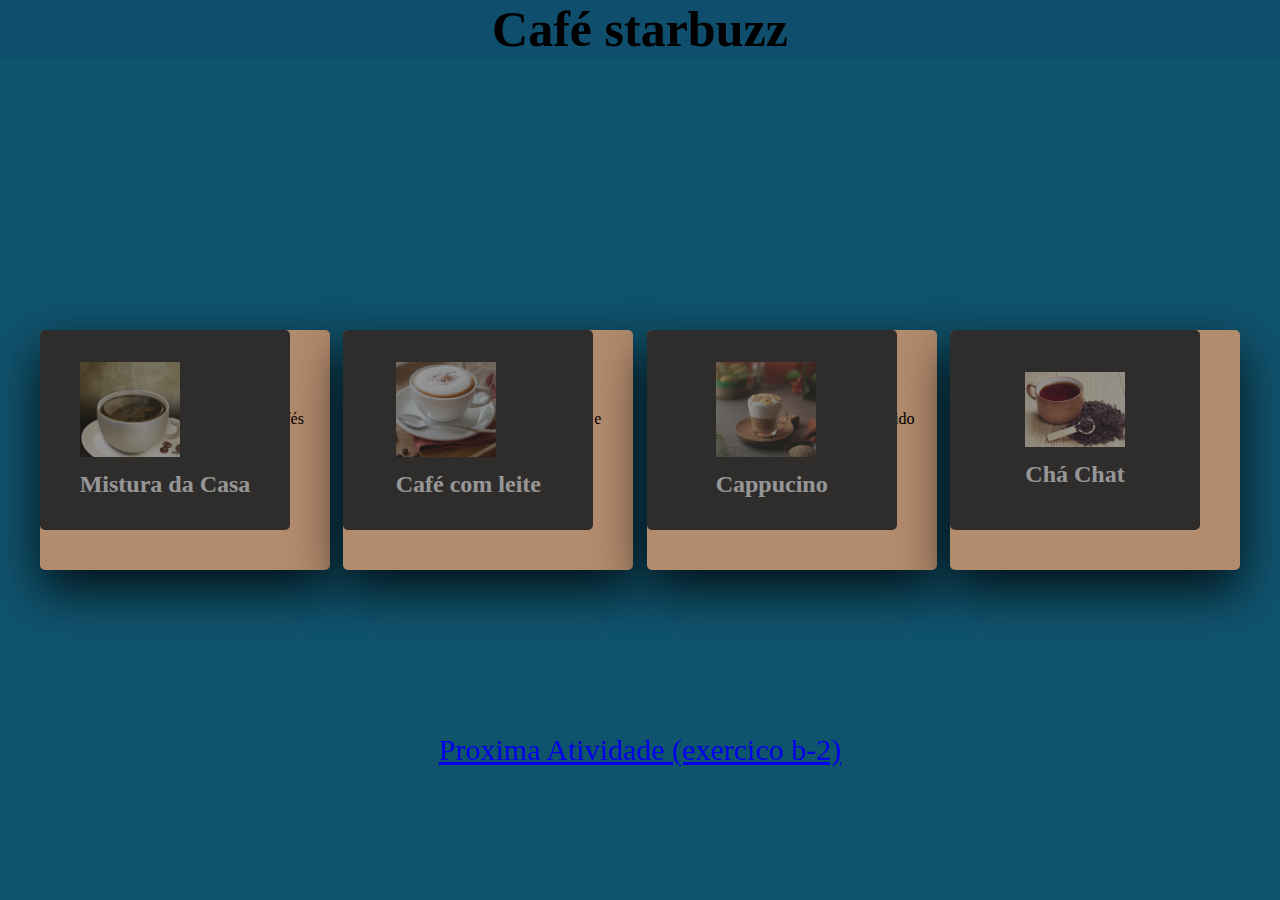
<file: index.html>
<!DOCTYPE html>
<html lang="en">
<head>
    <meta charset="UTF-8">
    <meta http-equiv="X-UA-Compatible" content="IE=edge">
    <meta name="viewport" content="width=device-width, initial-scale=1.0">
    <link rel="stylesheet" href="styles.css">
    <title>Exercicio1</title>

    <h1>Café starbuzz</h1>

</head>
<body>
    
    <div class="container">
        <div class="card">

            <div class="face face1">
                <div class="content">
                    <img src="img1.png" alt="">
                    <h3>Mistura da Casa</h3>
                </div>
            </div>

            <div class="face face2">
                <div class="content">
                    <p>Uma mistura suavee delicada de cafés do Mexico, Bolivia e Guatemala. </p>
                    <a href="#">R$1,49</a>
                </div>
            </div>

        </div>

        <div class="card">

            <div class="face face1">
                <div class="content">
                    <img src="IMG2.png" alt="">
                    <h3>Café com leite</h3>
                </div>
            </div>

            <div class="face face2">
                <div class="content">
                    <p>Café arábico expresso, leite fervido e xarope de chocolate. </p>
                    <a href="#">R$2,35</a>
                </div>
            </div>

        </div>

        <div class="card">

            <div class="face face1">
                <div class="content">
                    <img src="IMG3.png" alt="">
                    <h3>Cappucino</h3>
                </div>
            </div>

            <div class="face face2">
                <div class="content">
                    <p>Uma mistura de expresso, leite fervido e espuma. </p>
                    <a href="#">R$1,89</a>
                </div>
            </div>

        </div>

        <div class="card">

            <div class="face face1">
                <div class="content">
                    <img src="IMG4.png" alt="">
                    <h3>Chá Chat</h3>
                </div>
            </div>

            <div class="face face2">
                <div class="content">
                    <p>Uma bebida condimentada com chá preto, especiarias, leite e mel. </p>
                    <a href="#">R$1,85</a>
                </div>
            </div>

        </div>


    </div>

            <li> <a href="exercicio2do2.html">Proxima Atividade (exercico b-2) </a></li>



</body>
</html>
</file>
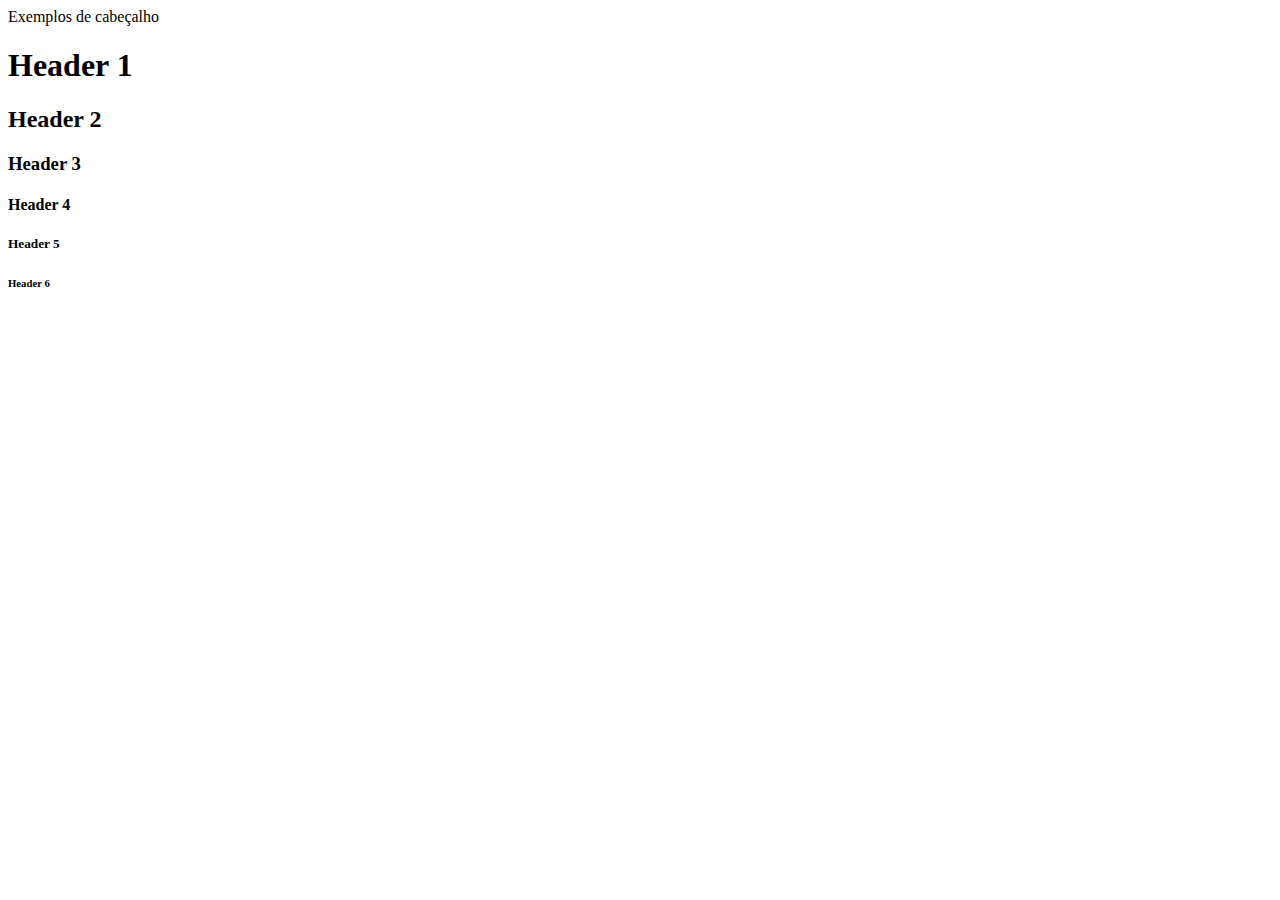
<file: Exercicio.html>
<!DOCTYPE html>

<html>

    <head>

        <title>Exercicio</title>
        <header>
        <p1> Exemplos de cabeçalho</p1>   

        <h1>Header 1</h1>
        <h2>Header 2</h2>
        <h3>Header 3</h3>
        <h4>Header 4</h4>
        <h5>Header 5</h5>
        <h6>Header 6</h6>

    </header>
    </head>
    <body>
    </body>
</html>
</file>
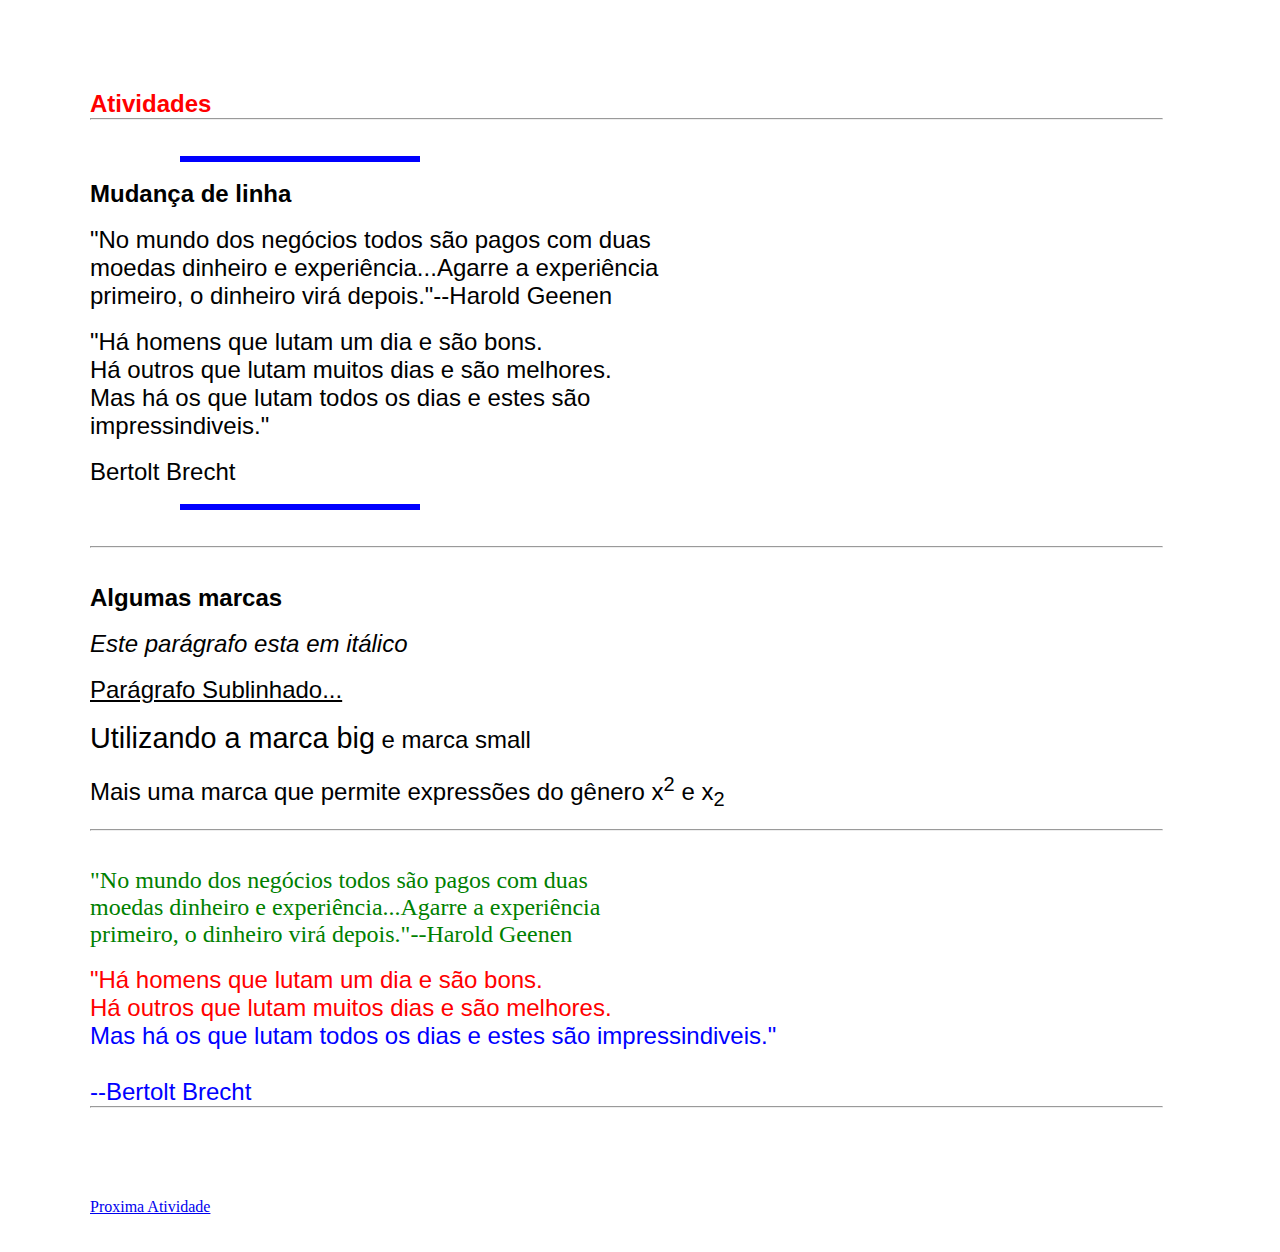
<file: exercicio2do2.html>
<!DOCTYPE html>

<html lang="pt-br">

  <head>
    <title>Atividades</title>
    <meta charset="utf-8">
    <link rel="stylesheet" href="stylesEx2.css">
  </head>

  <body>

    <h1 style= "color:red">Atividades</h1>


    <hr style="width:90%;text-align:left;margin-left:0"> <br><br>
    <hr size = 6 color = blue >

    <br>
    <h1>Mudança de linha</h1>
    <br>

    <p>"No mundo dos negócios todos são pagos com duas <br> moedas dinheiro e experiência...Agarre a experiência <br>primeiro, o dinheiro virá depois."--Harold Geenen</p>
    <br>
    <p>"Há homens que lutam um dia e são bons.<br>Há outros que lutam muitos dias e são melhores.<br>Mas há os que lutam todos os dias e estes são<br>impressindiveis."</p>
    <br>
    <p>Bertolt Brecht</p>
    <br>

    <hr size = 6 color = blue >

    <br><br>
    <hr style="width:90%;text-align:left;margin-left:0">

    <br><br>
    <p1><b>Algumas marcas</b></p1>
    <br><br>
    <p1><i>Este parágrafo esta em itálico</i></p1>
    <br><br>
    <p1><u>Parágrafo Sublinhado...</u></p1>
    <br><br>
    <p1><big>Utilizando a marca big</big><smal> e marca small</small></p1>
    <br><br>
    <p1>Mais uma marca que permite expressões do gênero x<SUP>2</SUP> e x<sub>2</sub></p1>
    <br><br>


    <hr style="width:90%;text-align:left;margin-left:0"> <br><br>

    <p style="color:green;font-size:16;font-family: sanserif">"No mundo dos negócios todos são pagos com duas <br> moedas dinheiro e experiência...Agarre a experiência <br>primeiro, o dinheiro virá depois."--Harold Geenen</p>
    <br>
    <p style="color:red;font-size:16;font-family: arial">"Há homens que lutam um dia e são bons.<br>Há outros que lutam muitos dias e são melhores.</p>
    <p style="color:blue;font-size:16;font-family: arial">Mas há os que lutam todos os dias e estes são impressindiveis."<br><br> --Bertolt Brecht</p>


    <hr style="width:90%;text-align:left;margin-left:0"> <br><br>


    <br><br><br>

            <a href="principal.html">Proxima Atividade</a>


    <br><br><br>


  </body>





</html>
</file>
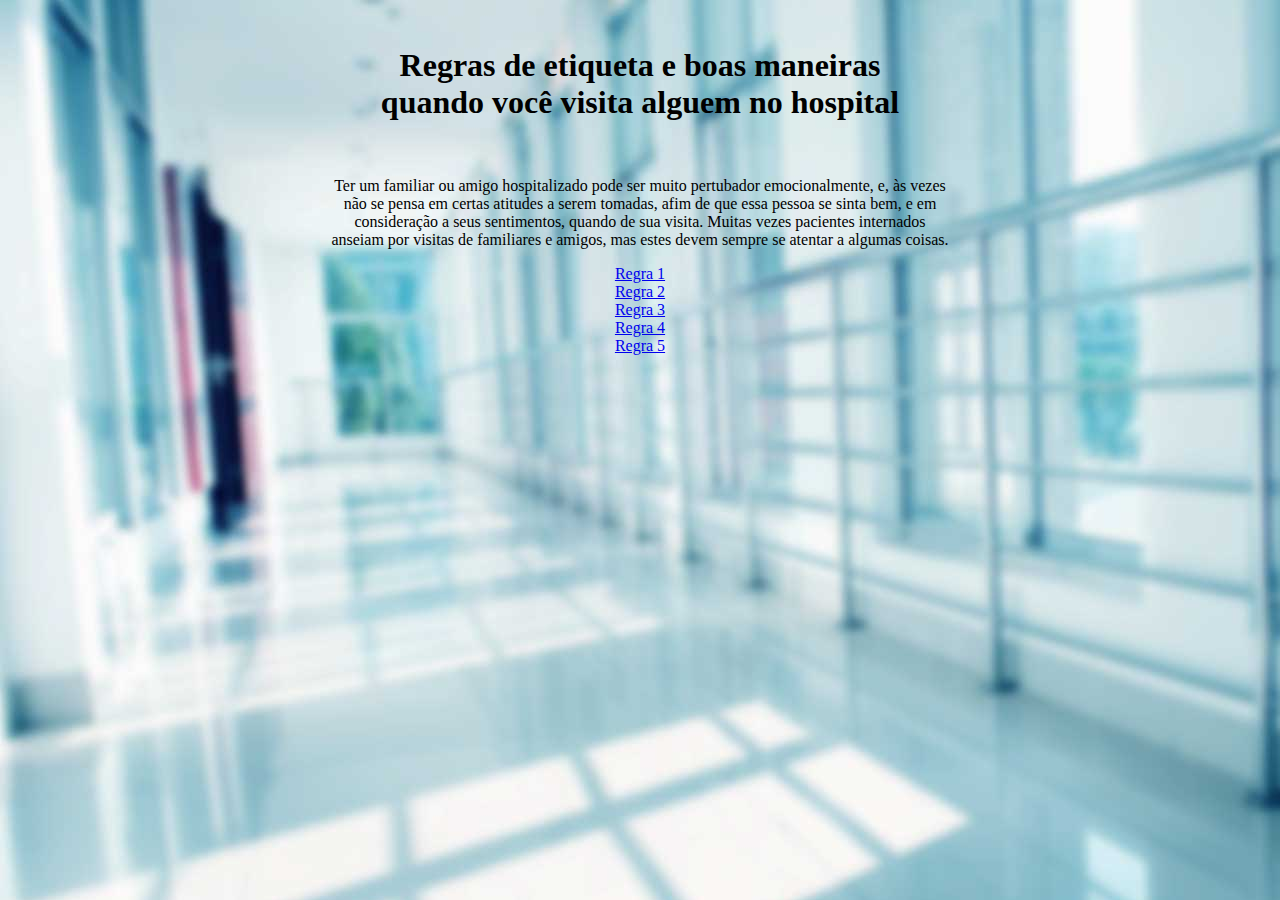
<file: principal.html>
<!DOCTYPE html>

<html lang="pt-br">

  <head>
    <title>Etiquetas e Boas Maneiras</title>
    <meta charset="utf-8">
  </head>

<body background="bg.png">


    <br>
    <h1><center>Regras de etiqueta e boas maneiras <br>quando você visita alguem no hospital</<center></h1>
    <br>

    <p><center > Ter um familiar ou amigo hospitalizado pode ser muito pertubador emocionalmente, e, às vezes<br>
        não se pensa em certas atitudes a serem tomadas, afim de que essa pessoa se sinta bem, e em <br>
        consideração a seus sentimentos, quando de sua visita. Muitas vezes pacientes internados <br>
        anseiam por visitas de familiares e amigos, mas estes devem sempre se atentar a algumas coisas.<br>
    </center></p>

                        <a href="regra1.html"><center>Regra 1</center></a>
                        <a href="regra2.html"><center>Regra 2</center></a>
                        <a href="regra3.html"><center>Regra 3</center></a>
                        <a href="regra4.html"><center>Regra 4</center></a>
                        <a href="regra5.html"><center>Regra 5</center></a>


  </body>

</html>
</file>
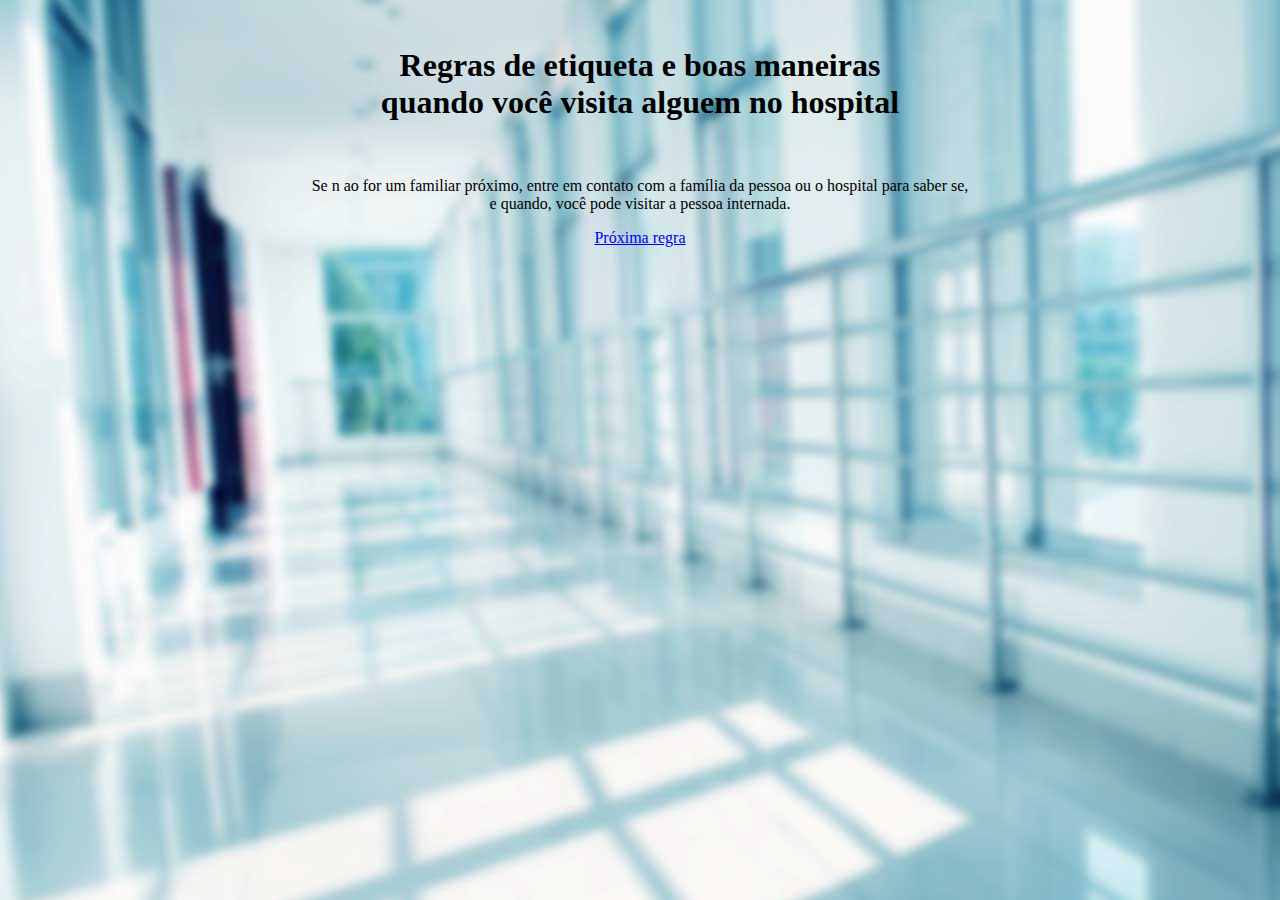
<file: regra1.html>
<!DOCTYPE html>

<html lang="pt-br">

  <head>
    <title>Etiquetas e Boas Maneiras</title>
    <meta charset="utf-8">
  </head>
  
<body background="bg.png">


    <br>
    <h1><center>Regras de etiqueta e boas maneiras <br>quando você visita alguem no hospital</<center></h1>
    <br>

    <p><center > Se n ao for um familiar próximo, entre em contato com a família da pessoa ou o hospital para saber se,<br>
     e quando, você pode visitar a pessoa internada.
    </center></p>

                        <a href="regra2.html"><center> Próxima regra</center></a>




  </body>

</html>
</file>
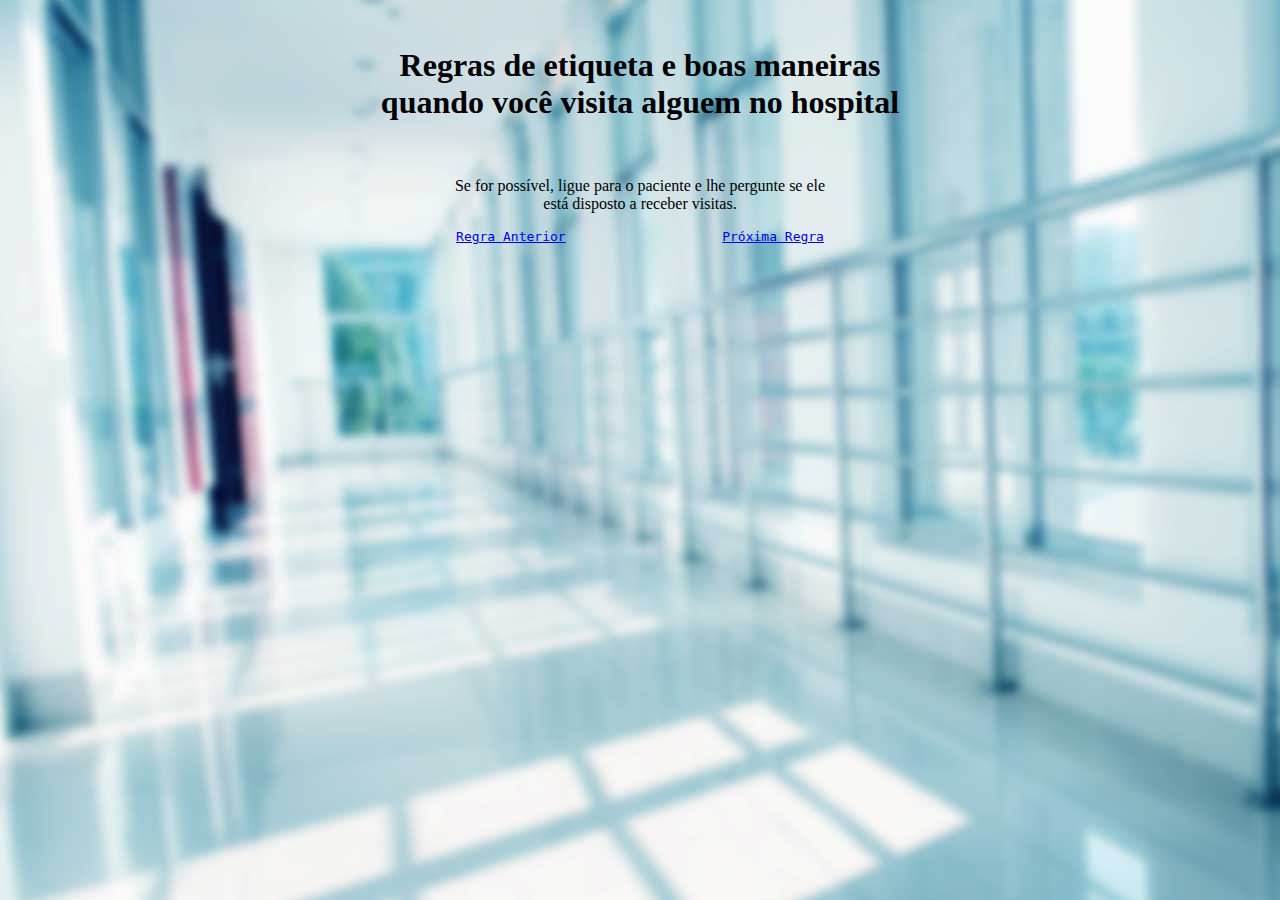
<file: regra2.html>
<!DOCTYPE html>

<html lang="pt-br">

  <head>
    <title>Etiquetas e Boas Maneiras</title>
    <meta charset="utf-8">
  </head>

<body background="bg.png">


    <br>
    <h1><center>Regras de etiqueta e boas maneiras <br>quando você visita alguem no hospital</<center></h1>
    <br>

    <p><center > Se for possível, ligue para o paciente e lhe pergunte se ele <br> está disposto a receber visitas.
    </center></p>

<center>

<pre>
<a href="regra1.html">Regra Anterior</a>                    <a href="regra3.html">Próxima Regra</a>
</pre>

</center>



  </body>

</html>
</file>
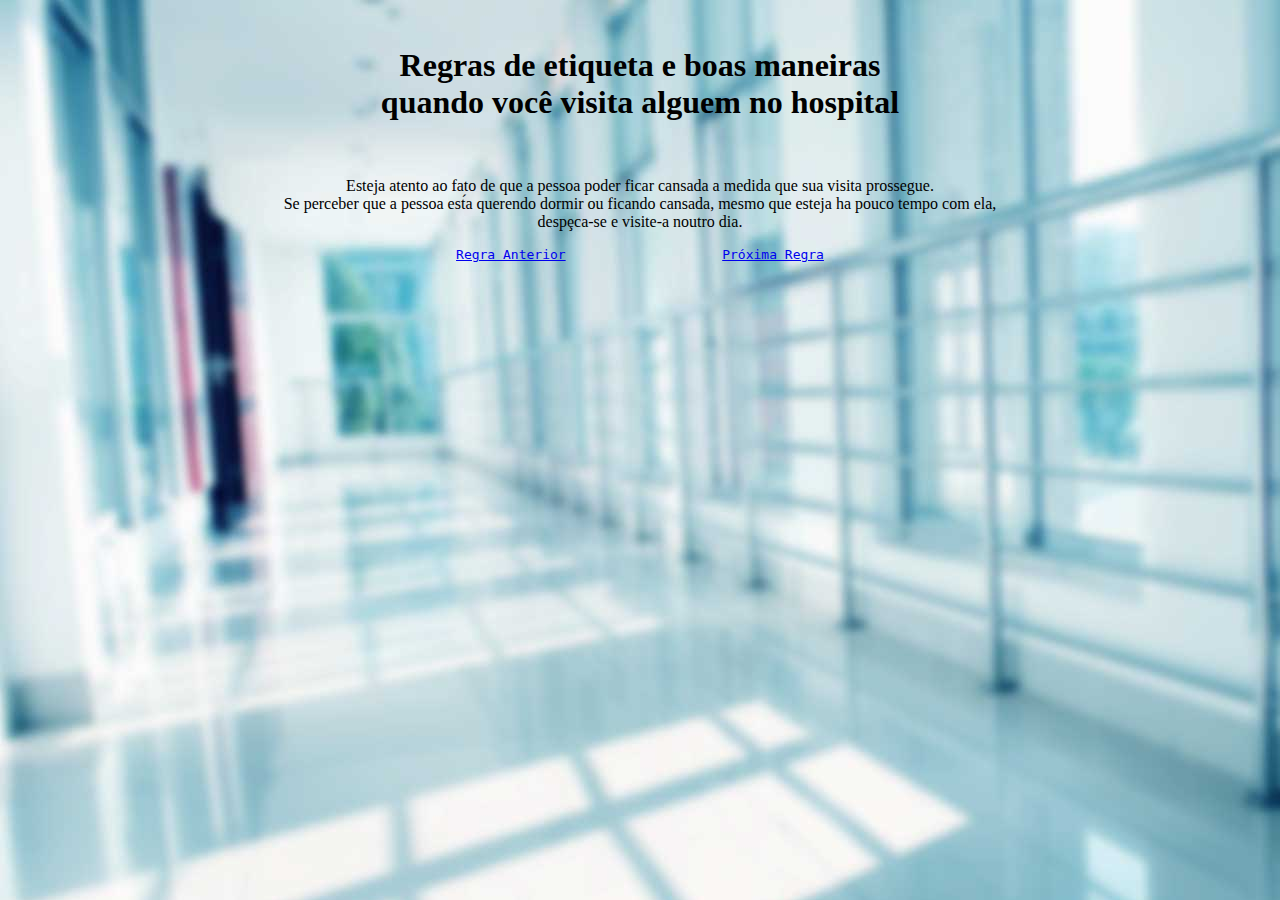
<file: regra3.html>
<!DOCTYPE html>

<html lang="pt-br">

  <head>
    <title>Etiquetas e Boas Maneiras</title>
    <meta charset="utf-8">
  </head>

<body background="bg.png">


    <br>
    <h1><center>Regras de etiqueta e boas maneiras <br>quando você visita alguem no hospital</<center></h1>
    <br>

    <p><center > Esteja atento ao fato de que a pessoa poder ficar cansada a medida que sua visita prossegue.<br>
    Se  perceber  que a pessoa est́a querendo dormir ou ficando cansada, mesmo que esteja ha pouco tempo com ela,<br>
    despȩca-se e visite-a noutro dia.
    </center></p>

<center>

<pre>
<a href="regra2.html">Regra Anterior</a>                    <a href="regra4.html">Próxima Regra</a>
</pre>

</center>



  </body>

</html>
</file>
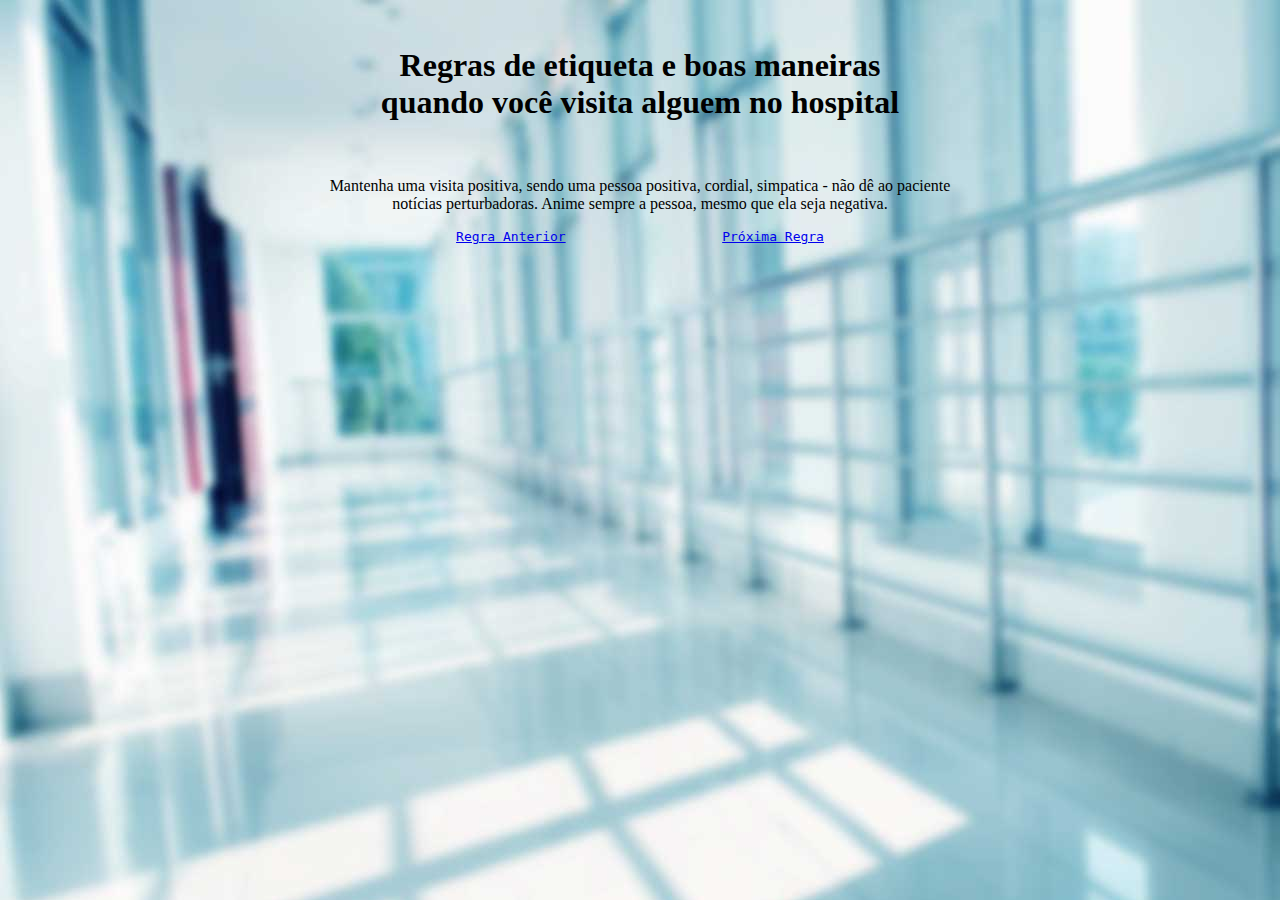
<file: regra4.html>
<!DOCTYPE html>

<html lang="pt-br">

  <head>
    <title>Etiquetas e Boas Maneiras</title>
    <meta charset="utf-8">
  </head>

<body background="bg.png">


    <br>
    <h1><center>Regras de etiqueta e boas maneiras <br>quando você visita alguem no hospital</<center></h1>
    <br>

    <p><center > Mantenha uma visita positiva, sendo uma pessoa positiva, cordial, simpatica - não dê ao paciente<br>
     notícias perturbadoras. Anime sempre a pessoa, mesmo que ela seja negativa.
    </center></p>

<center>

<pre>
<a href="regra3.html">Regra Anterior</a>                    <a href="regra5.html">Próxima Regra</a>
</pre>

</center>



  </body>

</html>
</file>
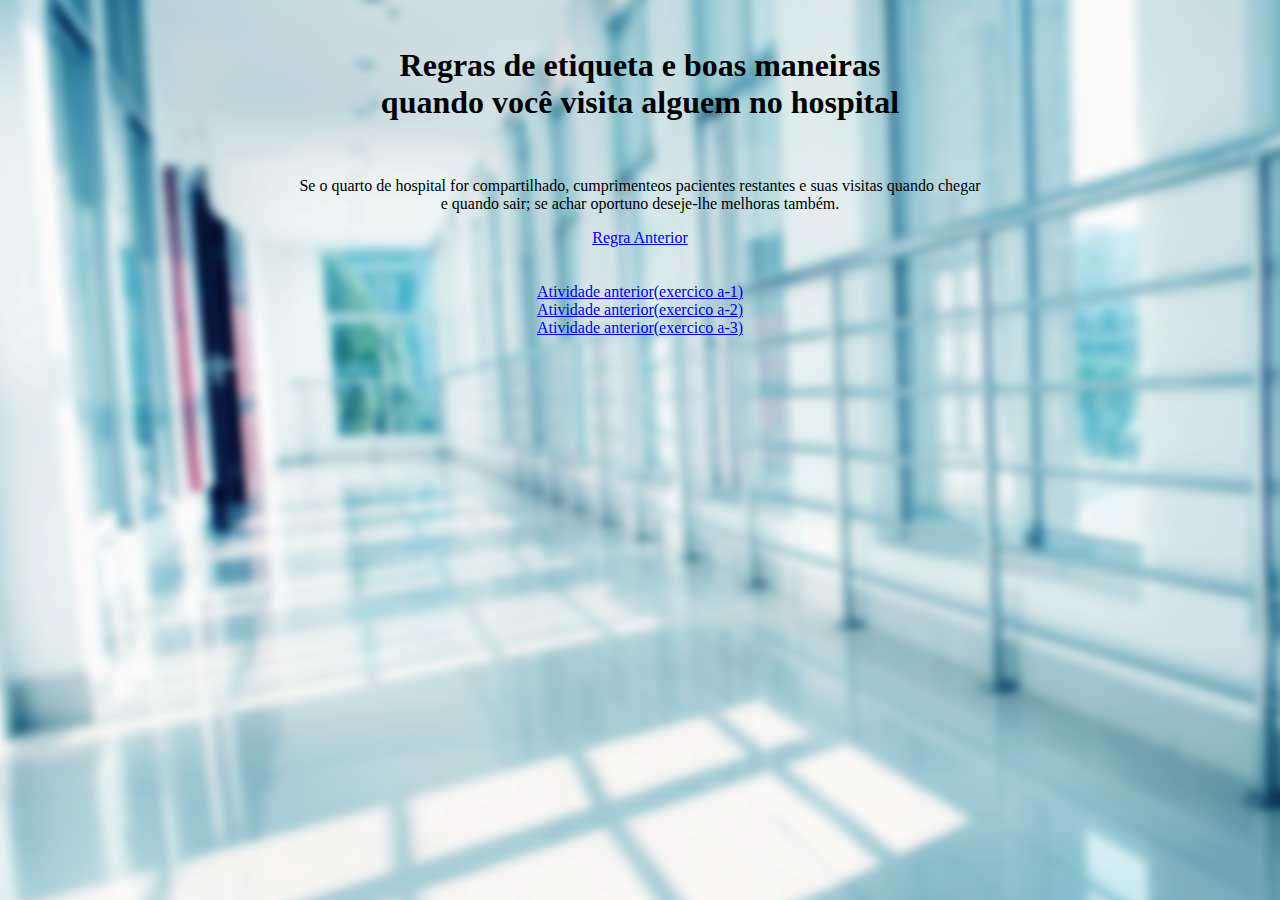
<file: regra5.html>
<!DOCTYPE html>

<html lang="pt-br">

  <head>
    <title>Etiquetas e Boas Maneiras</title>
    <meta charset="utf-8">
  </head>

<body background="bg.png">


    <br>
    <h1><center>Regras de etiqueta e boas maneiras <br>quando você visita alguem no hospital</<center></h1>
    <br>

    <p><center > Se o quarto de hospital for compartilhado, cumprimenteos pacientes restantes e suas visitas quando chegar<br>
     e quando sair; se achar oportuno deseje-lhe melhoras também.
    </center></p>

<center>


<a href="regra4.html">Regra Anterior</a>  <br><br><br>
<a href="Exercicio.html">Atividade anterior(exercico a-1)</a><br>
<a href="Exercicio1.html">Atividade anterior(exercico a-2)</a><br>
<a href="Exercicio2.html">Atividade anterior(exercico a-3)</a><br>                 


</center>



  </body>

</html>
</file>
<file: styles.css>
*{
    margin: 0; padding: 0;
}

body{
    min-height: 100vh;
    background: #10536d;
    display: flex;
    justify-content: center;
    align-items: center;
    font-family: consolas;
}

h1{
    width: 100%;
    font-size: 50px;
    position: fixed;
    top: 0;
    left: 0;
    display: flex;
    background: #104e6d;
    align-items: center;
    justify-content: space-around;
    flex-flow: row wrap;
)

}
.container{
    width: 1200px;
    position: relative;
    display: flex;
    justify-content: space-between;
    
}

.container .card{
    position: relative;
    cursor: pointer;
}

.container .card .face{
    width: 250px;
    height: 200px;
    transition: 0.5s;
    border-radius: 5px;
}

.container .card .face.face1{
    position: relative;
    background: #2e2d2c;
    display: flex;
    justify-content: center;
    align-items: center;
    z-index: 1;
    transform: translateY(100px);
}

.container .card:hover .face.face1{
    background-color: #f49621;
    transform: translateY(0);
}

.container .card .face.face1 .content{
    opacity: 0.5;
    transition: 0.5s;
}

.container .card:hover .face.face1 .content{
    opacity: 1;
}

.container .card .face.face1 .content img{
    max-width: 100px;
}

.container .card .face.face1 .content h3{
    margin: 10px 0 0;
    color: #FFF;
    text-align: center;
    font-size: 1.5em;
}

.container .card .face.face2{
    position: relative;
    background: #B38B6D;
    display: flex;
    justify-content: center;
    align-items: center;
    padding: 20px;
    box-shadow: 0 20px 50px rgba(0,0,0, 0.8);
    transform: translateY(-100px);
}

.container .card:hover .face.face2{
    transform: translateY(0);
}

.container .card .face.face2 .content a{
    margin: 15px 0 0;
    display: inline-block;
    text-decoration: none;
    font-weight: 900;
    color: #333;
    padding: 5px;
    border: 1px solid #333;
    transition: 0.4s;
}

.container .card .face.face2 .content a:hover{
    border-radius: 10px;
    background: #10536d;
    color: #FFF;
}

li{
	margin-top:600px;
    font-size: 30px;
    position: fixed;
    display: inline;
)
</file>
<file: stylesEx2.css>
*{
	padding: 0;
	margin: 0;
}

body{
	margin-top: 10vh;
	margin-left: 10vh;
    min-height: 100vh;
    background: white;
}

hr{
	width:20%;
	margin-left:10vh;
}

h1{
	font-size: 24px;
	font-family: arial;
}

p{
	font-size: 24px;
	font-family: arial;
}

p1{
	font-size: 24px;
	font-family: arial;
}
</file>
